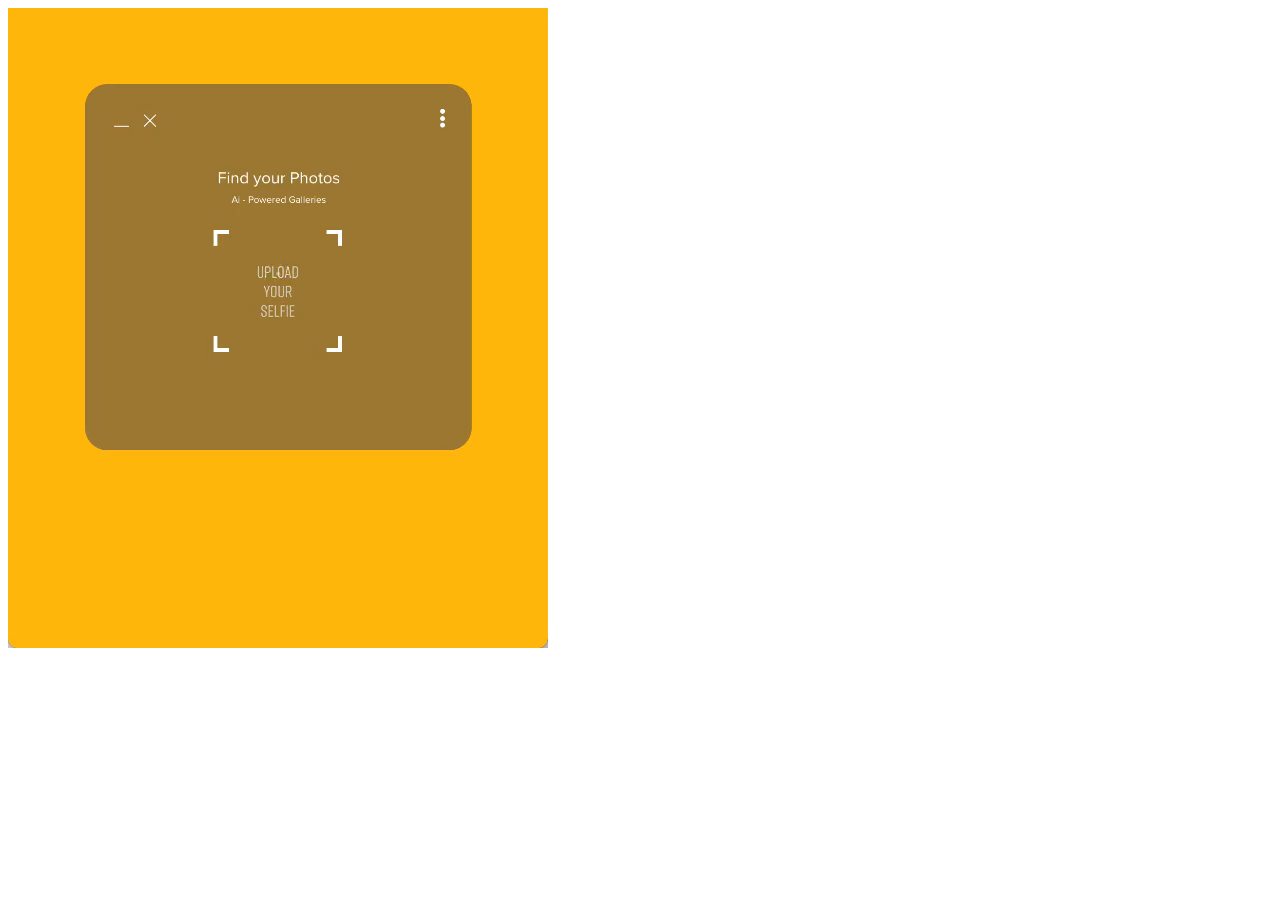
<file: index-video.html>
<!DOCTYPE html>
<html lang="en">
<head>
    <meta charset="UTF-8">
    <meta name="viewport" content="width=\, initial-scale=1.0">
    <title>Document</title>
</head>
<body>
    <video autoplay muted loop class="background-video">
        <source src="/image/ai.mp4" type="video/mp4">
        Your browser does not support the video tag.
    </video>
</body>
</html>
</file>
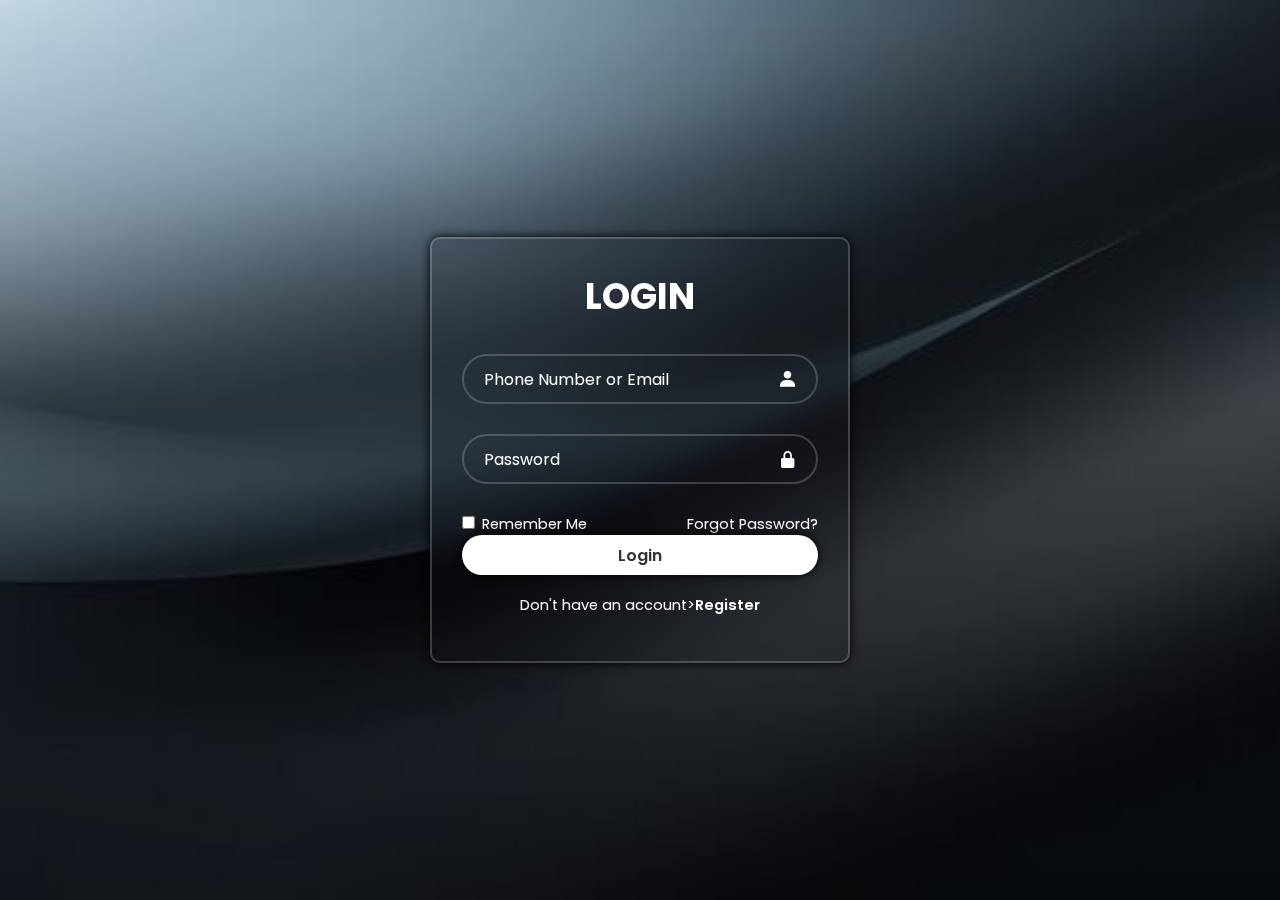
<file: login.html>
<!DOCTYPE html>
<html lang="en">
<head>
    <meta charset="UTF-8">
    <meta name="viewport" content="width=device-width, initial-scale=1.0">
    <title>Trend Clothing login</title>
    <link rel="icon" type="image/x-icon" href="logo.jpg">
    <link rel="stylesheet" href="login_styles.css">
    <link href='https://unpkg.com/boxicons@2.1.4/css/boxicons.min.css' rel='stylesheet'>
<body>
    <div class="wrapper">
        <form action="">
            <h1>LOGIN</h1>
            <div class="input-box">
                <input type="text" placeholder="Phone Number or Email" required>
                <i class='bx bxs-user'></i>
            </div>
            <div class="input-box">
                <input type="password" 
                placeholder="Password" required> 
                <i class='bx bxs-lock-alt'></i>
           </div>
           <div class="Remember-forgot">
                <label><input type="checkbox"> Remember Me</label>
            <a href="#">Forgot Password?</a>
           </div>
           <button type="submit" class="btn">Login</button>
           <div class="register-link">
            <p>Don't have an account><a href="#">Register</a></p> 
           </div>
        </form>
    </div>
</body>
</file>
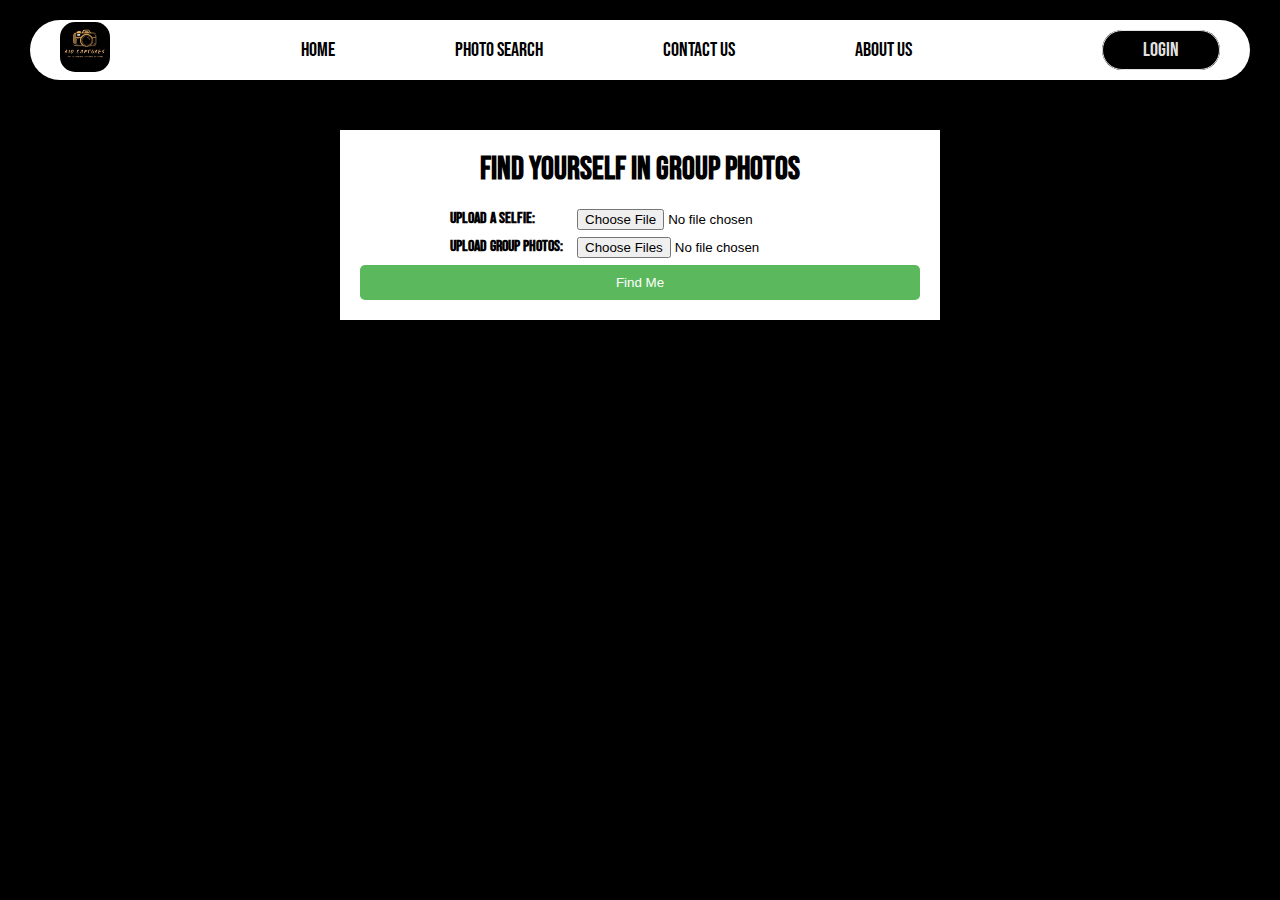
<file: photoSearch.html>
<!DOCTYPE html>
<html lang="en">
  <head>
    <meta charset="UTF-8" />
    <meta name="viewport" content="width=device-width, initial-scale=1.0" />
    <title>Face Recognition Photo Sharing</title>
    <link rel="stylesheet" href="photoSearch.css" />
    <link rel="preconnect" href="https://fonts.googleapis.com" />
    <link rel="preconnect" href="https://fonts.gstatic.com" crossorigin />
    <link
      href="https://fonts.googleapis.com/css2?family=Bebas+Neue&family=Tangerine:wght@400;700&display=swap"
      rel="stylesheet"
    />
  </head>
  <body>
    <header class="navbar">
      <div class="navbar-logo">
        <img src="logo.jpg" alt="Logo" class="logo" />
      </div>
      <nav class="navbar-links">
        <a href="index.html">Home</a>
        <a href="#">Photo Search</a>
        <a href="#">Contact Us</a>
        <a href="about.html">About Us</a>
      </nav>
      <div class="navbar-actions">
        <a href="login.html" class="btn-login">Login</a>
      </div>
    </header>

    <section class="container">
      <h1>Find Yourself in Group Photos</h1>
      <form action="/upload" method="POST" enctype="multipart/form-data">
        <div class="preview">
          <label for="selfie">Upload a Selfie:</label>
          <input
            type="file"
            name="selfie"
            id="selfie"
            accept="image/*"
            required
          />
          <img id="selfie-preview" alt="Selfie Preview" style="display: none" />
        </div>
        <div class="preview">
          <label for="group_photos">Upload Group Photos:</label>
          <input
            type="file"
            name="group_photos"
            id="group_photos"
            accept="image/*"
            multiple
            required
          />
        </div>
        <button type="submit">Find Me</button>
      </form>
    </section>
  </body>
</html>
</file>
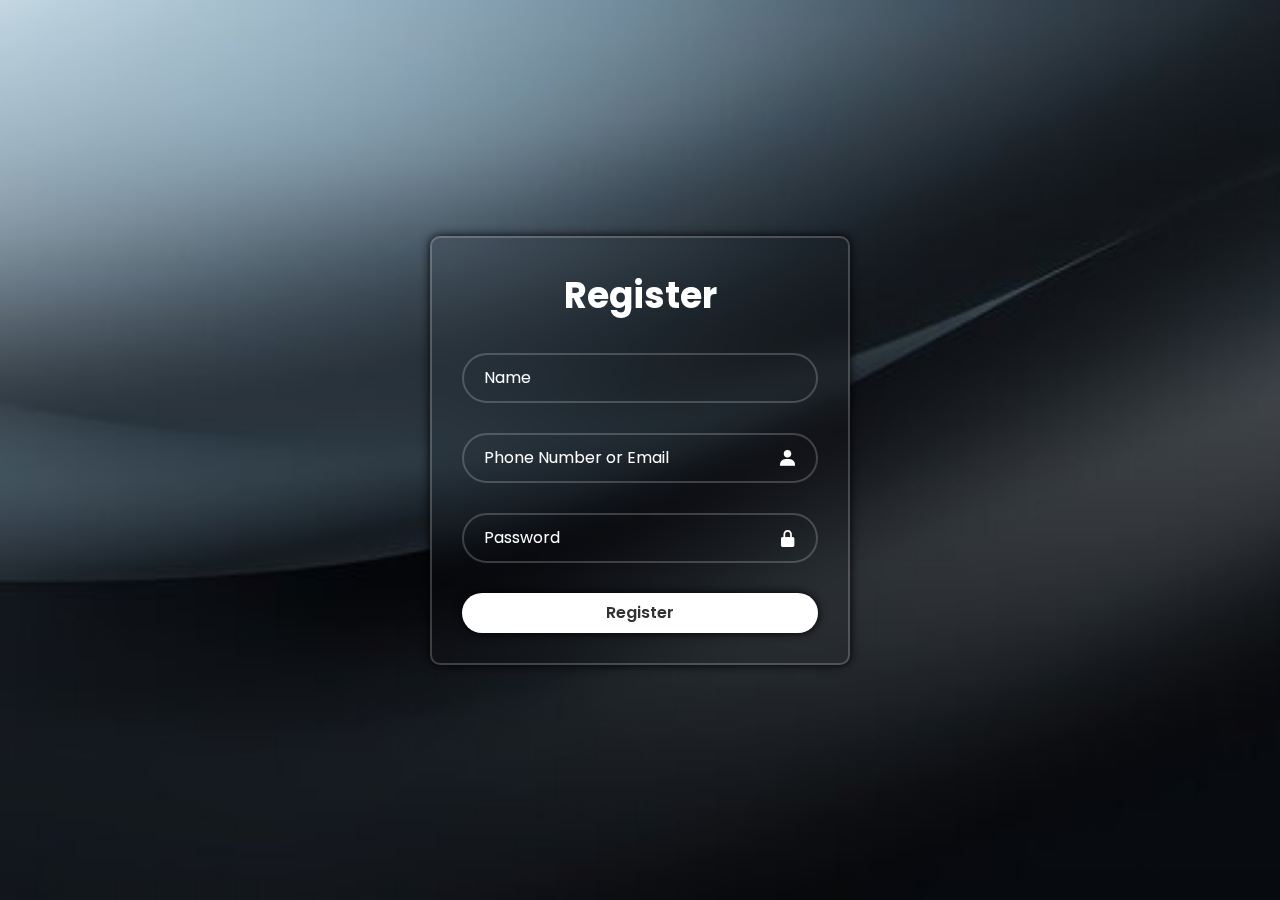
<file: Register.html>
<!DOCTYPE html>
<html lang="en">
<head>
    <meta charset="UTF-8">
    <meta name="viewport" content="width=device-width, initial-scale=1.0">
    <title>Face Recognition Photo Sharing</title>
    <link rel="icon" type="image/x-icon" href="logo.jpg">
    <link rel="stylesheet" href="login_styles.css">
    <link href='https://unpkg.com/boxicons@2.1.4/css/boxicons.min.css' rel='stylesheet'>
<body>
    <div class="wrapper">
        <form action="">
            <h1>Register</h1>
            <div class="input-box">
                <input type="text" placeholder="Name" required>
            </div>
            <div class="input-box">
                <input type="text" placeholder="Phone Number or Email" required>
                <i class='bx bxs-user'></i>
            </div>
            <div class="input-box">
                <input type="password" 
                placeholder="Password" required> 
                <i class='bx bxs-lock-alt'></i>
           </div>
           <button type="submit" class="btn">Register</button>
        </form>
    </div>
</body>
</file>
<file: login_styles.css>
@import url("https://fonts.googleapis.com/css2?family=Poppins:wght@300;400;500;600;700;800;900&display=swap");

* {
  margin: 0;
  padding: 0;
  box-sizing: border-box;
  font-family: "Poppins", sans-serif;
}
body{
  display:flex;
  justify-content:center;
  align-items:center;
  min-height:100vh;
  background:url("login.jpg") no-repeat;
  background-size: cover;
  background-position: center;
}
.wrapper{
    width:420px;
    background: transparent;
    border:2px solid rgba(255,255,255,.2);
    backdrop-filter: blur(20px);
    box-shadow: 0 0 10px rgba(0,0,0,1);
    color:#fff;
    border-radius: 10px;
    padding:30px 30px
}
.wrapper h1{
    font-size:36px;
    text-align:center;
}
.wrapper .input-box{
    position:relative;
    width:100%;
    height:50px;
    margin:30px 0;
}
.input-box  input{
    width:100%;
    height:100%;
    background:transparent;
    border:none;
    outline:none;
    border:2px solid rgba(255,255,255,.2);
    border-radius:40px;
    font-size:16px;
    color:#fff;
    padding: 20px 45px 20px 20px;
}
.input-box input::placeholder{
    color:#fff;
}
.input-box i{
    position:absolute;
    right:20px;
    top:50%;
    transform:translateY(-50%);
    font-size:20px;
}
.wrapper .Remember-forgot{
    display:flex;
    justify-content:space-between;
    font-size:14.5px;;
    margin:-15px 0 15 px;
}
.wrapper .Remember-forgot label input {
    accent-color:#fff;
    margin-right:3px;
}
.Remember-forgot a{
    color:white;
    text-decoration: none;
}
.Remember-forgot a:hover{
    text-decoration: underline;
}
.wrapper .btn{
    width: 100%;
    height: 40px;
    background-color: #fff;
    border: none;
    outline: none;
    border-radius: 40px;
    box-shadow: 0 0 10px rgba(0,0,0,1);
    cursor:pointer;
    font-size:16px;
    color:#333;
    font-weight:600;
}
.wrapper .register-link{
    font-size:14.5px;
    text-align:center;
    margin:20px 0 15px;
}
.register-link p a{
    color:#fff;
    text-decoration:none;
    font-weight: 600;
}
.register-link p a:hover{
    text-decoration:underline;
}
</file>
<file: photoSearch.css>
* {
    box-sizing: border-box;
    margin: 0;
    padding: 0;
    
}

body {
    background-color:black;
    color: #000000;
    font-family: "Bebas Neue", sans-serif;
    font-weight: 400;
    font-style: normal;
}

.navbar {
    display: flex;
    color: #000000;
    justify-content: space-between;
    align-items: center;
    height: 60px;
    padding: 15px 30px;
    font-size: 20px;
    background-color:white;
    font-family: "Bebas Neue", sans-serif;
    font-weight: 400;
    font-style: normal;
    margin-left:30px;
    margin-right:30px;
    border-radius: 40px;
    margin-top: 20px;
}
.navbar-links>a:hover{
    padding: 0px 2px 0px 2px;
    font-size: 20.5px;
    transition: 0.7s;
    color: hsla(339, 100%, 55%, 1);

    color: linear-gradient(90deg, hsla(339, 100%, 55%, 1) 0%, hsla(197, 100%, 64%, 1) 100%);
    
    color: -moz-linear-gradient(90deg, hsla(339, 100%, 55%, 1) 0%, hsla(197, 100%, 64%, 1) 100%);
    
    color: -webkit-linear-gradient(90deg, hsla(339, 100%, 55%, 1) 0%, hsla(197, 100%, 64%, 1) 100%);
    
    filter: progid: DXImageTransform.Microsoft.gradient( startColorstr="#FF1B6B", endColorstr="#45CAFF", GradientType=1 );
}
.navbar-logo .logo {
    height: 50px;
    border-radius: 15px;
}
.navbar-links{
    display: flex;
    justify-content: space-between;
    align-items: center;
    gap: 10vh;
}
.navbar-links a {
    color: #000000;
    margin: 0 15px;
    text-decoration: none;
    font-weight: 500;
    transition: 0.7s;
}

.navbar-actions .btn-trial {
    background-color: #ffcc00;
    color:#e2e2e2;
    border: none;
    padding: 8px 16px;
    border-radius: 20px;
    margin-right: 10px;
    cursor: pointer;
}

.navbar-actions .btn-login {
    background-color: #000000;
    color: #e2e2e2;
    box-shadow: #f50606;
    border: 1px solid #e2e2e2;
    padding: 7px 40px;
    border-radius: 20px;
    cursor: pointer;
}
.btn-login {
    background-color: #f50606;
    color: #ecdcdc;
    border: 1px solid #e2e2e2;
    padding: 8px 16px;
    border-radius: 70px;
    text-decoration: none; /* Removes underline */
    font-weight: 500;
    cursor: pointer;
    transition: background-color 0.3s ease;
}

.btn-login:hover {
    background-color:#ffdb98;
    color:#000000
}

.container {
    max-width: 600px;
    margin: 50px auto;
    background: white;
    padding: 20px;
    box-shadow: 0 0 10px rgba(0, 0, 0, 0.1);
}

h1 {
    margin-bottom: 20px;
}

form {
    display: flex;
    flex-direction: column;
}

label {
    margin-bottom: 1vh;
    font-weight: bold;
}

button {
    padding: 10px;
    background-color: #5cb85c;
    color: white;
    border: none;
    border-radius: 5px;
    cursor: pointer;
}

button:hover {
    background-color: #4cae4c;
}

.preview img {
    display: block;
    margin: 10px auto;
    max-width: 100%;
    height: auto;
    border: 2px solid #ddd;
    padding: 5px;
    background: #f9f9f9;
}

#group-photos-preview {
    display: flex;
    flex-wrap: wrap;
    justify-content: center;
    gap: 10px;
}

.group-photo-preview {
    max-width: 150px;
    height: auto;
    border: 2px solid #ddd;
    padding: 5px;
    background: #f9f9f9;
}

.container{
    color:black;
    text-align: center;
}
.preview{
    margin-left: 10vh;
    margin-right: 10vh;
    display: flex;
    flex-direction: row;
    justify-content: space-between;
    flex-wrap: nowrap   ;
    align-content: center;
}
</file>
